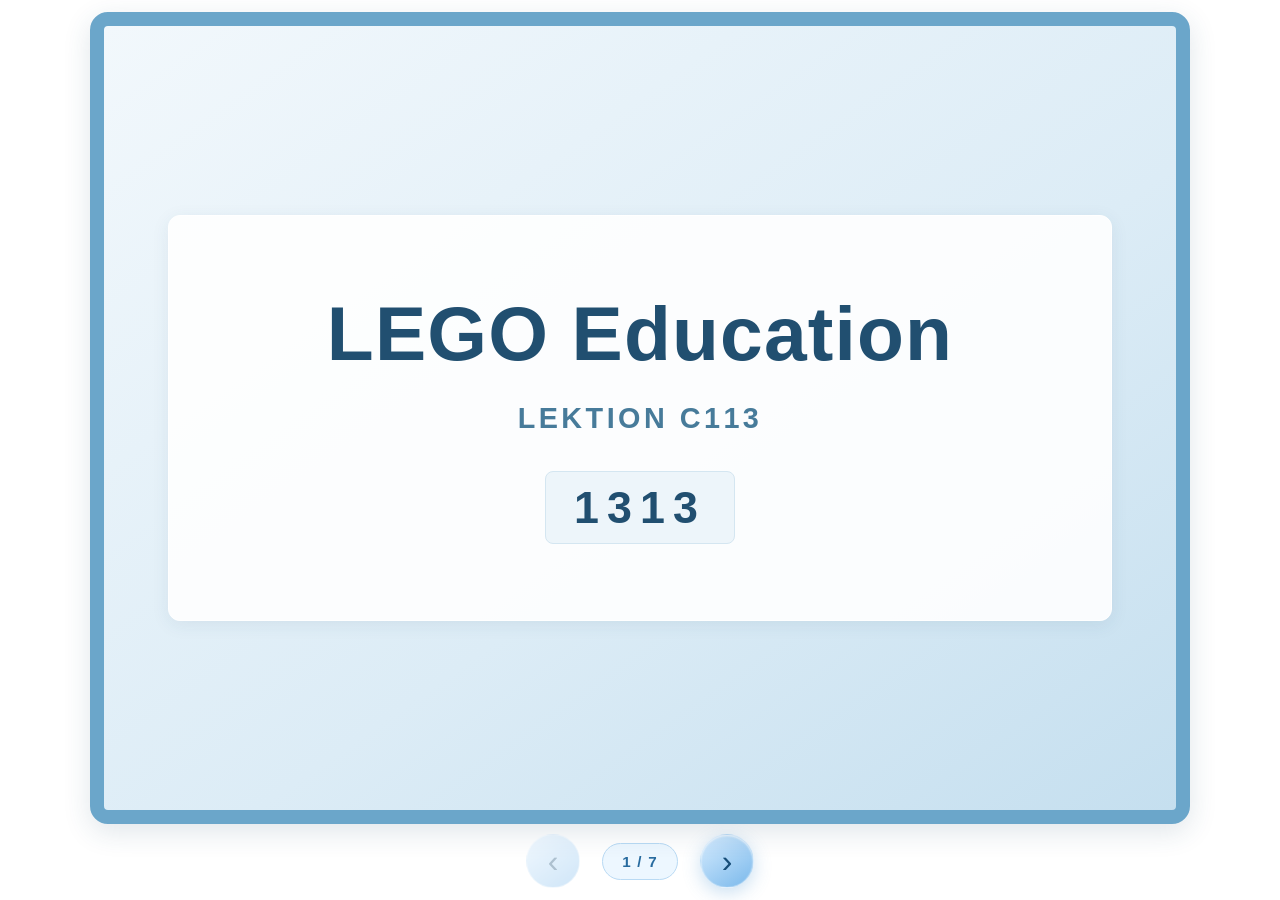
<file: index.html>
<!doctype html>
<html lang="de">
<head>
<meta charset="utf-8">
<meta name="viewport" content="width=device-width, initial-scale=1">
<title>Präsentation</title>
<style>
*{box-sizing:border-box}
html,body{margin:0;width:100%;min-height:100%;font-family:Arial,sans-serif;background:#fff;color:#203b53}
body{min-height:100vh;min-height:100svh;display:flex;flex-direction:column;overflow:hidden}
.gallery{height:100vh;height:100svh;min-height:0;width:100%;display:flex;flex-direction:column;align-items:center;justify-content:center;padding:12px;gap:10px;overflow:hidden}
.photo-wrap{position:relative;width:100%;height:auto;flex:1 1 auto;min-height:0;display:flex;align-items:center;justify-content:center;}
#photo{display:block;max-width:100%;max-height:100%;width:auto;height:auto;object-fit:contain}
#cover{display:none;width:min(100%,1100px);height:100%;min-height:0;align-items:center;justify-content:center;text-align:center;padding:clamp(20px,5vw,64px);background:linear-gradient(145deg,#f2f8fc 0%,#dcecf6 58%,#c5dfef 100%);border:clamp(7px,1.2vw,14px) solid #6ba6ca;border-radius:18px;box-shadow:0 8px 28px rgba(32,77,105,.14)}
.cover-panel{position:relative;width:100%;padding:clamp(30px,6vw,76px) 18px;background:rgba(255,255,255,.9);border:1px solid #fff;border-radius:12px;box-shadow:0 4px 18px rgba(32,77,105,.08)}
.cover-title{margin:0;color:#214f70;font-size:clamp(2rem,6vw,5rem);font-weight:700;line-height:1.08;letter-spacing:.015em}
.cover-lesson{margin:clamp(18px,3vh,30px) 0 0;color:#477b9a;font-size:clamp(1.1rem,2.8vw,1.8rem);font-weight:600;letter-spacing:.12em;text-transform:uppercase}
.cover-number{display:inline-block;margin:clamp(22px,4vh,38px) 0 0;padding:10px 28px;color:#214f70;font-size:clamp(1.6rem,4vw,2.8rem);font-weight:700;letter-spacing:.18em;background:#edf5fa;border:1px solid #d4e6f1;border-radius:8px}
.controls{flex:0 0 auto;display:flex;align-items:center;justify-content:center;gap:22px;flex-wrap:nowrap}
.nav-button{width:54px;height:54px;padding:0;border:1px solid rgba(255,255,255,.42);border-radius:50%;display:grid;place-items:center;background:linear-gradient(145deg,#d8edff,#79b8eb);color:#174d78;font-size:2rem;font-weight:400;line-height:1;cursor:pointer;box-shadow:0 5px 18px rgba(76,148,207,.3),inset 0 1px 2px rgba(255,255,255,.8);transition:transform .2s ease,box-shadow .2s ease}
.nav-button:hover{transform:translateY(-3px) scale(1.06);box-shadow:0 9px 24px rgba(76,148,207,.44)}
.nav-button:active{transform:scale(.96)}
.nav-button:disabled{opacity:.35;cursor:not-allowed;transform:none;box-shadow:none}
.nav-button:focus-visible{outline:3px solid #214f70;outline-offset:5px}
#count{min-width:76px;padding:9px 16px;text-align:center;font-weight:600;font-size:.95rem;letter-spacing:.08em;color:#286b9f;background:#edf7ff;border:1px solid #b9daf4;border-radius:24px}
@media(max-width:600px){.gallery{padding:8px;gap:8px}.controls{gap:16px}.nav-button{width:44px;height:44px;font-size:1.7rem}#cover{border-radius:12px}.cover-panel{border-radius:10px}}
@media(prefers-reduced-motion:reduce){.nav-button{transition:none}}
</style>
</head>
<body>
<main class="gallery" aria-label="Präsentation">
<div class="photo-wrap">
<section id="cover" aria-label="Titelfolie">
<div class="cover-panel">
<h1 class="cover-title">LEGO Education</h1>
<p class="cover-lesson">Lektion C113</p>
<p class="cover-number">1313</p>
</div>
</section>
<img id="photo" src="Instrukcja01.jpg" alt="Zdjęcie 1 z 6">
</div>
<div class="controls">
<button class="nav-button" id="previous" type="button" aria-label="Vorherige Folie" title="Vorherige Folie">‹</button>
<span id="count" aria-live="polite">1 / 7</span>
<button class="nav-button" id="next" type="button" aria-label="Nächste Folie" title="Nächste Folie">›</button>
</div>
</main>
<script>
(()=>{
const slides=[{type:'cover'},{type:'photo',src:'Instrukcja01.jpg'},{type:'photo',src:'Instrukcja02.jpg'},{type:'photo',src:'Instrukcja03.jpg'},{type:'photo',src:'Instrukcja04.jpg'},{type:'photo',src:'Instrukcja05.jpg'},{type:'photo',src:'Instrukcja06.jpg'}];
let index=0;
function show(){
 const slide=slides[index],isCover=slide.type==='cover';
 cover.style.display=isCover?'flex':'none';
 photo.style.display=isCover?'none':'block';
 if(!isCover){photo.src=slide.src;photo.alt='Zdjęcie '+index+' z '+(slides.length-1)}
 count.textContent=(index+1)+' / '+slides.length;
 previous.disabled=index===0;
 next.disabled=index===slides.length-1;
 previous.setAttribute('aria-disabled',String(previous.disabled));
 next.setAttribute('aria-disabled',String(next.disabled));
}
function move(step){const target=index+step;if(target<0||target>=slides.length)return;index=target;show();}
document.getElementById('previous').addEventListener('click',()=>move(-1));
document.getElementById('next').addEventListener('click',()=>move(1));
document.addEventListener('keydown',e=>{
 const target=e.target;
 if(target && (target.isContentEditable || ['INPUT','TEXTAREA','SELECT'].includes(target.tagName)))return;
 if(['ArrowLeft','ArrowRight','PageUp','PageDown',' ','Home','End'].includes(e.key))e.preventDefault();
 if(e.key==='ArrowLeft'||e.key==='PageUp')move(-1);
 else if(e.key==='ArrowRight'||e.key==='PageDown'||e.key===' ')move(1);
 else if(e.key==='Home'){index=0;show()}
 else if(e.key==='End'){index=slides.length-1;show()}
},true);
show();
})();
</script>
</body>
</html>
</file>
